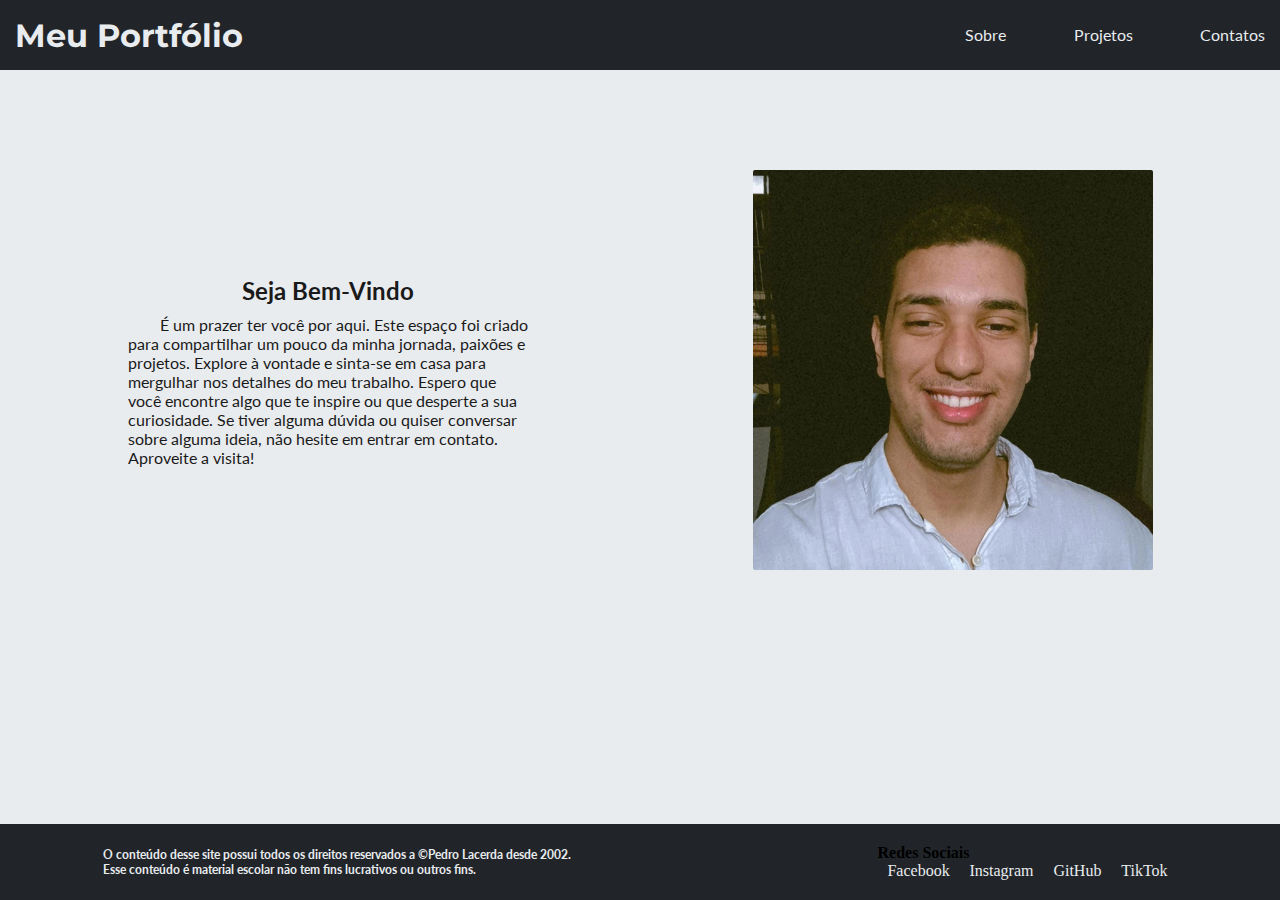
<file: index.html>
<!DOCTYPE html>
<html lang="pt-BR">
<head>
    <meta charset="UTF-8">
    <meta name="viewport" content="width=device-width, initial-scale=1.0">
    <link rel="stylesheet" href="css/style.css">
    <link rel="stylesheet" href="css/fonts.css">
    <link rel="shortcut icon" href="img/iconcasa.png" type="image/x-icon">
    <title>Portfólio</title>
</head>
<body>
    
    <!-- Cabeçalho -->
    <header>
        <div id="all-header">
        <div id="header-logo">
            <h1>Meu Portfólio</h1>
        </div>

        <nav id="header-nav">
            <ul id="order-header-nav">
                <li><a href="sobre.html" class="nav-itens">Sobre</a></li>
                <li><a href="projetos.html" class="nav-itens">Projetos</a></li>
                <li><a href="contatos.html" class="nav-itens">Contatos</a></li>
            </ul>
        </nav>
        </div>
    </header>
    <!-- Cabeçalho -->

    <!-- Conteúdo -->
    <main>
        <div id="all-main">
        <div id="main-text">
            <div id="title-main">
            <h2>Seja Bem-Vindo</h2>
            </div>
            <p>É um prazer ter você por aqui. Este espaço foi criado para compartilhar um pouco da minha jornada, paixões e projetos. Explore à vontade e sinta-se em casa para mergulhar nos detalhes do meu trabalho. Espero que você encontre algo que te inspire ou que desperte a sua curiosidade. Se tiver alguma dúvida ou quiser conversar sobre alguma ideia, não hesite em entrar em contato. Aproveite a visita!</p>
        </div>
        <div id="main-img">
            <img id="img-main" src="img/pedro.jpg" alt="">
        </div>
        </div>
    </main>
    <!-- Conteúdo -->

    <!-- Rodapé -->
    <footer>
        <div id="all-footer">
        <div id="footer-text">
            <h4 class="footer-text-content">O conteúdo desse site possui todos os direitos reservados a ©Pedro Lacerda desde 2002.</h4>
            <h4 class="footer-text-content">Esse conteúdo é material escolar não tem fins lucrativos ou outros fins.</h4>
        </div>
        <div id="footer-contact">
            <h4>Redes Sociais</h4>
            <div id="footer-social">
                <a href="#" class="footer-itens">Facebook</a>
                <a href="#" class="footer-itens">Instagram</a>
                <a href="#" class="footer-itens">GitHub</a>
                <a href="#" class="footer-itens">TikTok</a>
            </div>
        </div>
        </div>
    </footer>
    <!-- Rodapé -->

</body>
</html>
</file>
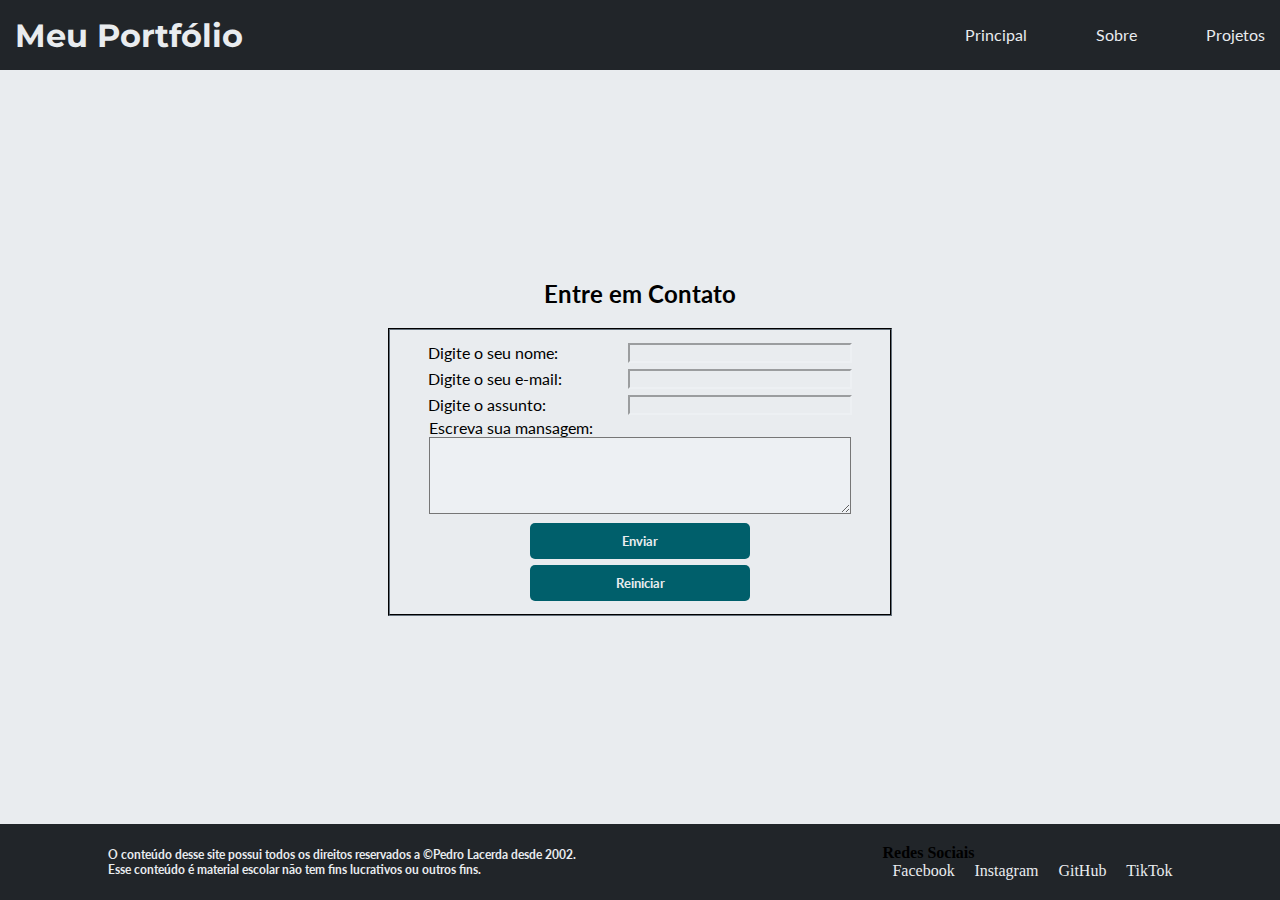
<file: contatos.html>
<!DOCTYPE html>
<html lang="pt-BR">
<head>
    <meta charset="UTF-8">
    <meta name="viewport" content="width=device-width, initial-scale=1.0">
    <link rel="stylesheet" href="css/fonts.css">
    <link rel="stylesheet" href="css/contatos.css">
    <link rel="shortcut icon" href="img/iconcomunicacao.png" type="image/x-icon">
    <title>Contatos</title>
</head>
<body>

     <!-- Cabeçalho -->
    <header>
        <div id="all-header">
        <div id="header-logo">
            <h1>Meu Portfólio</h1>
        </div>

        <nav id="header-nav">
            <ul id="order-header-nav">
                <li><a href="index.html" class="nav-itens">Principal</a></li>
                <li><a href="sobre.html" class="nav-itens">Sobre</a></li>
                <li><a href="projetos.html" class="nav-itens">Projetos</a></li>
            </ul>
        </nav>
        </div>
    </header>
    <!-- Cabeçalho -->

    <!-- Conteúdo -->

    <main>
            <div id="contat">
                <h2>Entre em Contato</h2>
            </div>
        <fieldset>
            <form action="" id="formulario">
                <div class="form-itens">
                <label for="nome">Digite o seu nome:</label>
                <input type="text" name="nome" id="nome" maxlength="80">
                </div>
                <div class="form-itens">
                <label for="email">Digite o seu e-mail:</label>
                <input type="email" name="email" id="email">
                </div>
                <div class="form-itens">
                <label for="assunto">Digite o assunto:</label>
                <input type="text" name="assunto" id="assunto" maxlength="40">
                </div>
            <div class="form-itens-area">
                <label for="mensagem">Escreva sua mansagem: </label>
                <textarea name="mensagem" id="mensagem" cols="55" rows="5"></textarea>
            </div>
                <div class="form-itens">
                <input type="submit" value="Enviar" class="btn">
                </div>
                <div class="form-itens">
                <input type="reset" value="Reiniciar" class="btn">
                </div>
            </form>
        </fieldset>

         <div>
            <p id="msg"></p>
        </div>
    </main>


    <!-- Conteúdo -->

    <!-- Rodapé -->
    <footer>
        <div id="all-footer">
        <div id="footer-text">
            <h4 class="footer-text-content">O conteúdo desse site possui todos os direitos reservados a ©Pedro Lacerda desde 2002.</h4>
            <h4 class="footer-text-content">Esse conteúdo é material escolar não tem fins lucrativos ou outros fins.</h4>
        </div>
        <div id="footer-contact">
            <h4>Redes Sociais</h4>
            <div id="footer-social">
                <a href="#" class="footer-itens">Facebook</a>
                <a href="#" class="footer-itens">Instagram</a>
                <a href="#" class="footer-itens">GitHub</a>
                <a href="#" class="footer-itens">TikTok</a>
            </div>
        </div>
        </div>
    </footer>
    <!-- Rodapé -->

    <!-- Script -->
     <script src="script/javascript.js"></script>
    <!-- Script -->
    
</body>
</html>
</file>
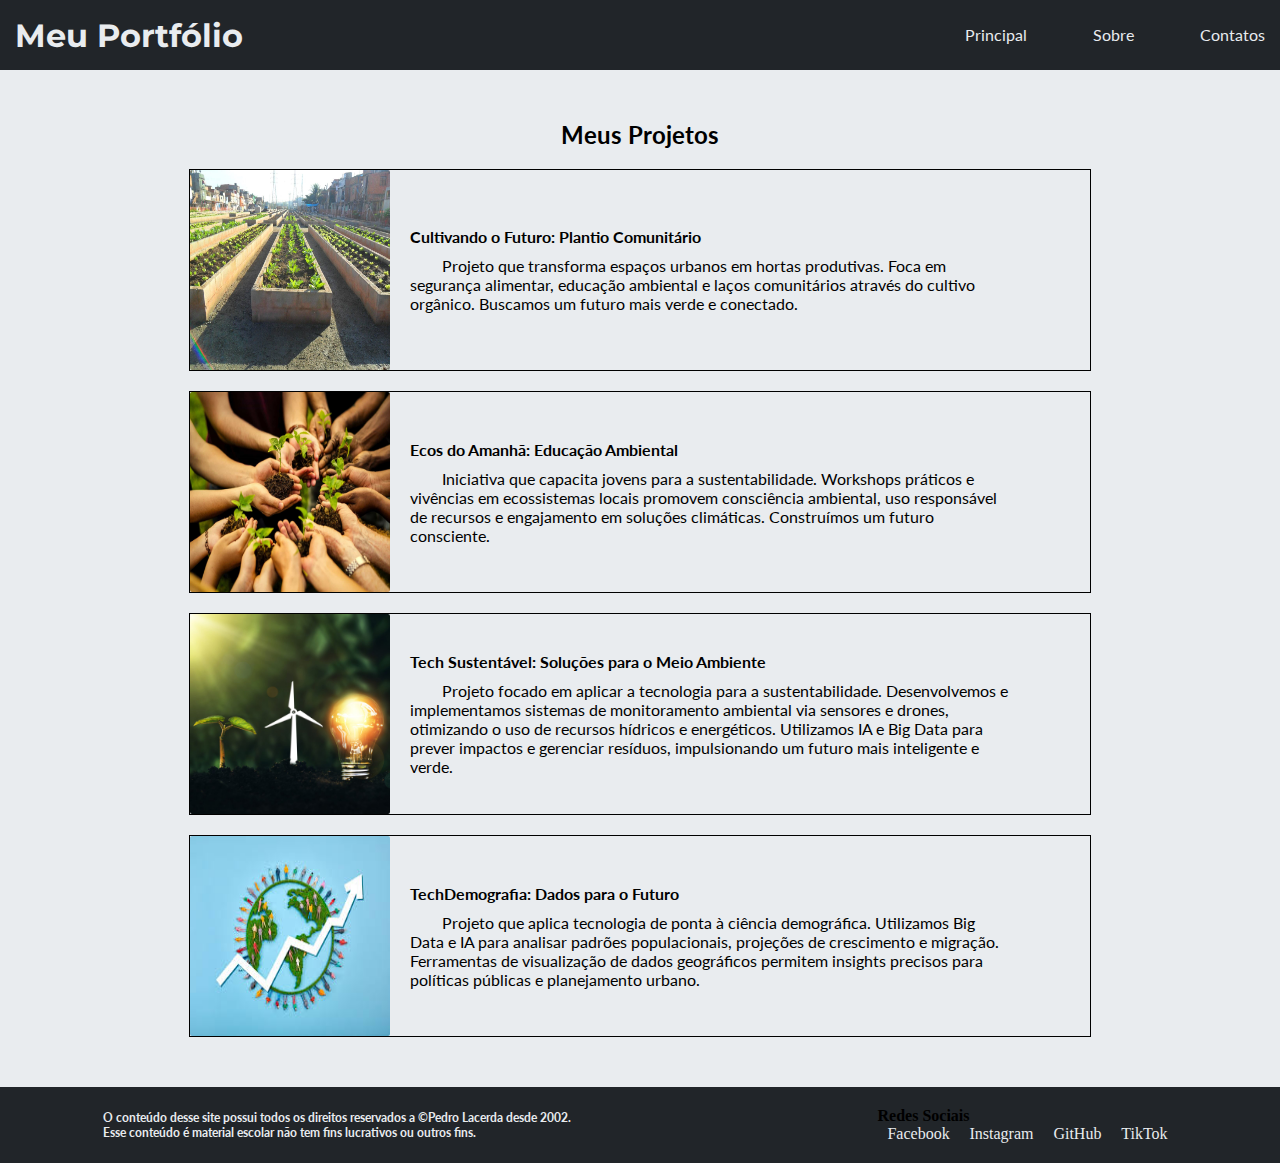
<file: projetos.html>
<!DOCTYPE html>
<html lang="pt-BR">
<head>
    <meta charset="UTF-8">
    <meta name="viewport" content="width=device-width, initial-scale=1.0">
    <link rel="stylesheet" href="css/fonts.css">
    <link rel="stylesheet" href="css/projetos.css">
    <link rel="shortcut icon" href="img/iconglobo.png" type="image/x-icon">
    <title>Projetos</title>
</head>
<body>
    
    <!-- Cabeçalho -->
    <header>
        <div id="all-header">
        <div id="header-logo">
            <h1>Meu Portfólio</h1>
        </div>

        <nav id="header-nav">
            <ul id="order-header-nav">
                <li><a href="index.html" class="nav-itens">Principal</a></li>
                <li><a href="sobre.html" class="nav-itens">Sobre</a></li>
                <li><a href="contatos.html" class="nav-itens">Contatos</a></li>
            </ul>
        </nav>
        </div>
    </header>
    <!-- Cabeçalho -->

    <!-- Conteúdo -->

    <main>
        <div id="all-projetos">
            <h2>Meus Projetos</h2>
            <!-- Seção 1 -->
            <section class="projetos">
                <div class="proj-img">
                    <img class="img-poj" src="img/plantacaocomunitaria.jpg" alt="">
                </div>
                <div class="text-content">
                    <div class="title">
                        <h4>Cultivando o Futuro: Plantio Comunitário</h4>
                    </div>
                    <div class="descricao">
                        <p>Projeto que transforma espaços urbanos em hortas produtivas. Foca em segurança alimentar, educação ambiental e laços comunitários através do cultivo orgânico. Buscamos um futuro mais verde e conectado.</p>
                    </div>
                </div>
            </section>
            <!-- Seção 1 -->

            <!-- Seção 2 -->
             <section class="projetos">
                <div class="proj-img">
                    <img class="img-poj" src="img/educacaoambiental.jpg" alt="">
                </div>
                <div class="text-content">
                    <div class="title">
                        <h4>Ecos do Amanhã: Educação Ambiental</h4>
                    </div>
                    <div class="descricao">
                        <p>Iniciativa que capacita jovens para a sustentabilidade. Workshops práticos e vivências em ecossistemas locais promovem consciência ambiental, uso responsável de recursos e engajamento em soluções climáticas. Construímos um futuro consciente.</p>
                    </div>
                </div>
            </section>
            <!-- Seção 2 -->

            <!-- Seção 3 -->
             <section class="projetos">
                <div class="proj-img">
                    <img class="img-poj" src="img/tecnologiaambiental.jpg" alt="">
                </div>
                <div class="text-content">
                    <div class="title">
                        <h4>Tech Sustentável: Soluções para o Meio Ambiente</h4>
                    </div>
                    <div class="descricao">
                        <p>Projeto focado em aplicar a tecnologia para a sustentabilidade. Desenvolvemos e implementamos sistemas de monitoramento ambiental via sensores e drones, otimizando o uso de recursos hídricos e energéticos. Utilizamos IA e Big Data para prever impactos e gerenciar resíduos, impulsionando um futuro mais inteligente e verde.</p>
                    </div>
                </div>
            </section>
            <!-- Seção 3 -->

            <!-- Seção 4 -->
             <section class="projetos">
                <div class="proj-img">
                    <img class="img-poj" src="img/demografia.jpg" alt="">
                </div>
                <div class="text-content">
                    <div class="title">
                        <h4>TechDemografia: Dados para o Futuro</h4>
                    </div>
                    <div class="descricao">
                        <p>Projeto que aplica tecnologia de ponta à ciência demográfica. Utilizamos Big Data e IA para analisar padrões populacionais, projeções de crescimento e migração. Ferramentas de visualização de dados geográficos permitem insights precisos para políticas públicas e planejamento urbano.</p>
                    </div>
                </div>
            </section>
            <!-- Seção 4 -->

        </div>
    </main>

    <!-- Conteúdo -->


    <!-- Rodapé -->
    <footer>
        <div id="all-footer">
        <div id="footer-text">
            <h4 class="footer-text-content">O conteúdo desse site possui todos os direitos reservados a ©Pedro Lacerda desde 2002.</h4>
            <h4 class="footer-text-content">Esse conteúdo é material escolar não tem fins lucrativos ou outros fins.</h4>
        </div>
        <div id="footer-contact">
            <h4>Redes Sociais</h4>
            <div id="footer-social">
                <a href="#" class="footer-itens">Facebook</a>
                <a href="#" class="footer-itens">Instagram</a>
                <a href="#" class="footer-itens">GitHub</a>
                <a href="#" class="footer-itens">TikTok</a>
            </div>
        </div>
        </div>
    </footer>
    <!-- Rodapé -->


    
</body>
</html>
</file>
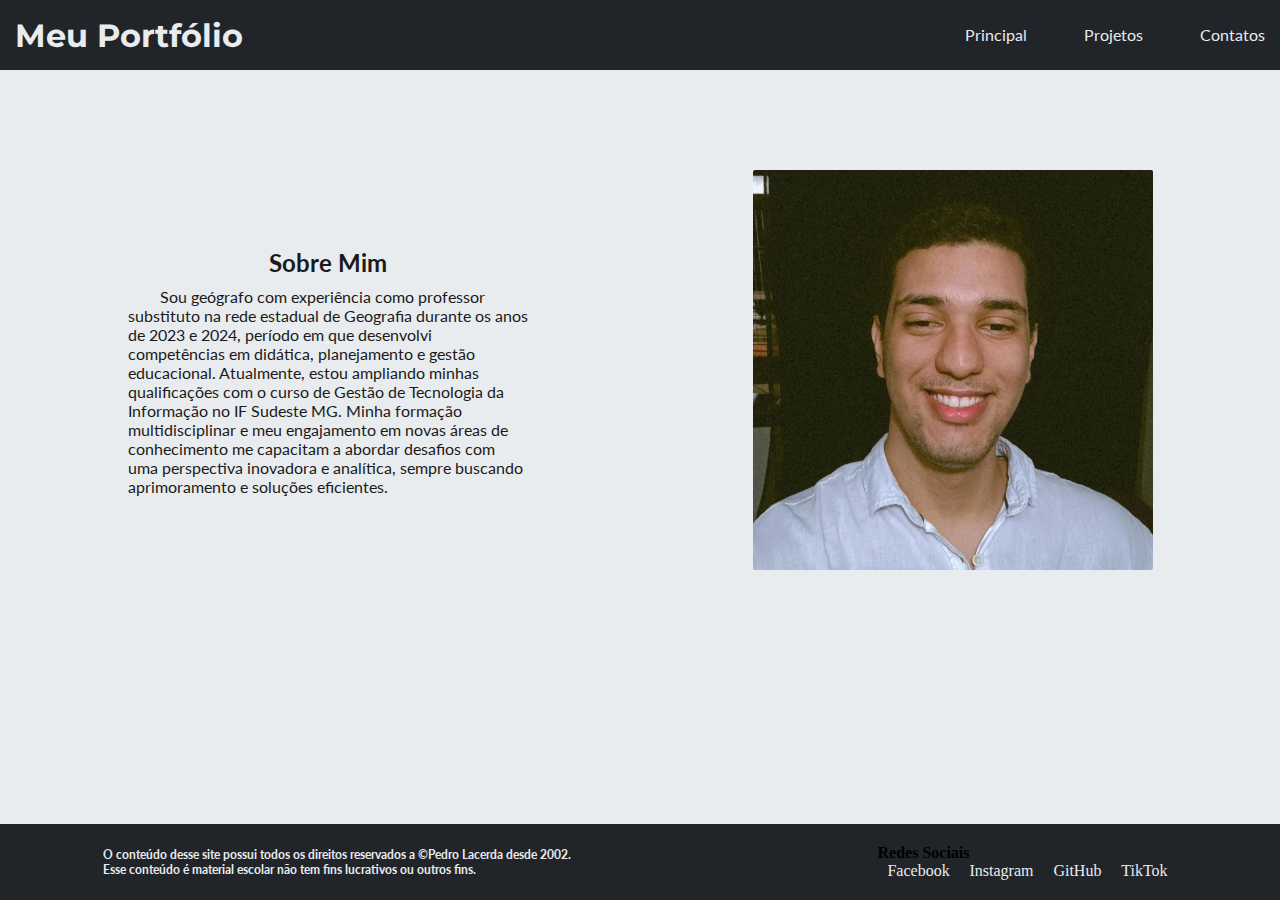
<file: sobre.html>
<!DOCTYPE html>
<html lang="pt-BR">
<head>
    <meta charset="UTF-8">
    <meta name="viewport" content="width=device-width, initial-scale=1.0">
    <link rel="stylesheet" href="css/style.css">
    <link rel="stylesheet" href="css/fonts.css">
    <link rel="shortcut icon" href="img/icon-user.png" type="image/x-icon">
    <title>Sobre</title>
</head>
<body>
    
    <!-- Cabeçalho -->
    <header>
        <div id="all-header">
        <div id="header-logo">
            <h1>Meu Portfólio</h1>
        </div>

        <nav id="header-nav">
            <ul id="order-header-nav">
                <li><a href="index.html" class="nav-itens">Principal</a></li>
                <li><a href="projetos.html" class="nav-itens">Projetos</a></li>
                <li><a href="contatos.html" class="nav-itens">Contatos</a></li>
            </ul>
        </nav>
        </div>
    </header>
    <!-- Cabeçalho -->

    <!-- Conteúdo -->

     <!-- Conteúdo -->
    <main>
        <div id="all-main">
        <div id="main-text">
            <div id="title-main">
            <h2>Sobre Mim</h2>
            </div>
            <p>Sou geógrafo com experiência como professor substituto na rede estadual de Geografia durante os anos de 2023 e 2024, período em que desenvolvi competências em didática, planejamento e gestão educacional. Atualmente, estou ampliando minhas qualificações com o curso de Gestão de Tecnologia da Informação no IF Sudeste MG. Minha formação multidisciplinar e meu engajamento em novas áreas de conhecimento me capacitam a abordar desafios com uma perspectiva inovadora e analítica, sempre buscando aprimoramento e soluções eficientes.</p>
        </div>
        <div id="main-img">
            <img id="img-main" src="img/pedro.jpg" alt="">
        </div>
        </div>
    </main>
    <!-- Conteúdo -->

    <!-- Conteúdo -->



    <!-- Rodapé -->
    <footer>
        <div id="all-footer">
        <div id="footer-text">
            <h4 class="footer-text-content">O conteúdo desse site possui todos os direitos reservados a ©Pedro Lacerda desde 2002.</h4>
            <h4 class="footer-text-content">Esse conteúdo é material escolar não tem fins lucrativos ou outros fins.</h4>
        </div>
        <div id="footer-contact">
            <h4>Redes Sociais</h4>
            <div id="footer-social">
                <a href="#" class="footer-itens">Facebook</a>
                <a href="#" class="footer-itens">Instagram</a>
                <a href="#" class="footer-itens">GitHub</a>
                <a href="#" class="footer-itens">TikTok</a>
            </div>
        </div>
        </div>
    </footer>
    <!-- Rodapé -->



</body>
</html>
</file>
<file: css/style.css>
*{
    margin: 0;
    padding: 0;
}

html, body {
  height: 100%;
  display: flex;
  flex-direction: column;
}

/* Cabeçalho */

header{
    width: auto;
    background-color: #212529;
}
#all-header{
    width: 1250px;
    margin: auto;
    color: #E9ECEF;
    height: 70px;
    display: flex;
    justify-content: space-between;
    align-items: center;
}
#header-logo h1{
    font-family: "Montserrat", sans-serif;
}
nav{
    width: 300px;
}

#header-nav ul{
    display: flex;
    justify-content: space-between;
    list-style: none;
}

.nav-itens{
    color:#E9ECEF;
    text-decoration: none;
    font-family: "Lato", sans-serif;
}

/* Cabeçalho */

/* Conteúdo */

main{
    background-color: #E9ECEF;
    font-family: "Lato", sans-serif;
    padding-top: 100px;
    padding-bottom: 100px;
    flex: 1;
}

#all-main{
    width: 1250px;
    margin: auto;
    display: flex;
    justify-content: space-around;
}

#title-main{
    margin-bottom: 10px;
    display: flex;
    justify-content: center;
}

#main-text{
    width: 400px;
    color: #1A1A1A;
    display: flex;
    flex-direction: column;
    justify-content: center;
}

#main-text p{
    text-indent: 2em; /*Da o espaço*/
}

#img-main{
    height: 400px;
    width: 400px;
    border-radius: 2px;
}

/* Conteúdo */

/*Rodapé*/

footer{
    background-color: #212529;
    padding-top: 20px;
    padding-bottom: 20px;
}

#all-footer{
    
    width: 1250px;
    margin: auto;
    display: flex;
    justify-content: space-around;
    align-items: center;

}

#footer-text{
    color: #E9ECEF;
    width: 600px;
    font-family: "Lato", sans-serif;
    font-size: 12px;
}

#footer-social{
    width: 300px;
    display: flex;
    justify-content: space-around;
}

.footer-itens{
    color: #E9ECEF;
    text-decoration: none;
}

/*
@media (min-width: 1366px) {
  footer {
    height: 150px;
  }
   #all-footer {
    margin: auto;
  }
}

@media (min-width: 1450px) {
  footer {
    height: 200px;
  }
   #all-footer {
    margin: auto;
  }
}

@media (min-width: 1500px) {
  footer {
    height: 300px;
  }
   #all-footer {
    margin: auto;
  }
}

@media (min-width: 1600px) {
  footer {
    height: 700px;
  }

  #all-footer {
    margin: auto;
  }
}*/
/*Rodapé*/
</file>
<file: css/fonts.css>
@import url('https://fonts.googleapis.com/css2?family=Montserrat:ital,wght@0,100..900;1,100..900&display=swap');
@import url('https://fonts.googleapis.com/css2?family=Lato:ital,wght@0,100;0,300;0,400;0,700;0,900;1,100;1,300;1,400;1,700;1,900&family=Montserrat:ital,wght@0,100..900;1,100..900&display=swap');
</file>
<file: css/contatos.css>
*{
    margin: 0;
    padding: 0;
}

html, body {
  height: 100%;
  display: flex;
  flex-direction: column;
}

/* Cabeçalho */

header{
    width: auto;
    background-color: #212529;
}
#all-header{
    width: 1250px;
    margin: auto;
    color: #E9ECEF;
    height: 70px;
    display: flex;
    justify-content: space-between;
    align-items: center;
}
#header-logo h1{
    font-family: "Montserrat", sans-serif;
}
nav{
    width: 300px;
}

#header-nav ul{
    display: flex;
    justify-content: space-between;
    list-style: none;
}

.nav-itens{
    color:#E9ECEF;
    text-decoration: none;
    font-family: "Lato", sans-serif;
}

/* Cabeçalho */

/* Conteúdo */

main{
    background-color: #E9ECEF;
    font-family: "Lato", sans-serif;
    padding-top: 100px;
    padding-bottom: 100px;
    display: flex;
    flex-direction: column;
    align-items: center;
    justify-content: center;
    flex: 1;
}

fieldset{
    width: 400px;
    margin-top: 20px;
    border-color: #212529;
}

form{
    width: 500px;
    display: flex;
    flex-direction: column;
    align-items: center;
    padding-top: 10px;
    padding-bottom: 10px;
}

.form-itens{
    display: flex;
    margin-top: 3px;
    margin-bottom: 3px;
}
.form-itens-area{
    display: flex;
    flex-direction: column;
    align-items: start;
    margin-bottom: 6px;
}

textarea{
    width: 420px;
    background-color: #edf0f3;
}

label{
    width: 200px;
}

input{
    width: 220px;
    font-family: "Lato", sans-serif;
    border-color: #edf0f3;
    background-color: #E9ECEF;
}

.btn{
    background-color: #005F6B;
    color: #E9ECEF;
    border: none;
    padding: 10px 20px;
    border-radius: 5px;
    cursor: pointer;
    font-weight: bold;
    transition: background-color 0.03s ease;
}
.btn:hover{
    background-color: #004753;
}


#msg{
    font-family: "Lato", sans-serif;
    color: #212529;
}
/* Conteúdo */

/* Rodapé */

footer{
    background-color: #212529;
    padding: 20px;
}

#all-footer{
    
    width: 1250px;
    display: flex;
    justify-content: space-around;
    align-items: center;

}

#footer-text{
    color: #E9ECEF;
    width: 600px;
    font-family: "Lato", sans-serif;
    font-size: 12px;
}

#footer-social{
    width: 300px;
    display: flex;
    justify-content: space-around;
}

.footer-itens{
    color: #E9ECEF;
    text-decoration: none;
}


/*@media (min-width: 1366px) {
  footer {
    height: 150px;
  }
   #all-footer {
    margin: auto;
  }
}

@media (min-width: 1450px) {
  footer {
    height: 200px;
  }
   #all-footer {
    margin: auto;
  }
}

@media (min-width: 1500px) {
  footer {
    height: 300px;
  }
   #all-footer {
    margin: auto;
  }
}

@media (min-width: 1600px) {
  footer {
    height: 700px;
  }

  #all-footer {
    margin: auto;
  }
}*/
/* Rodapé */
</file>
<file: css/projetos.css>
*{
    margin: 0;
    padding: 0;
}

html, body {
  height: 100%;
  display: flex;
  flex-direction: column;
}

/* Cabeçalho */

header{
    width: auto;
    background-color: #212529;
}
#all-header{
    width: 1250px;
    margin: auto;
    color: #E9ECEF;
    height: 70px;
    display: flex;
    justify-content: space-between;
    align-items: center;
}
#header-logo h1{
    font-family: "Montserrat", sans-serif;
}
nav{
    width: 300px;
}

#header-nav ul{
    display: flex;
    justify-content: space-between;
    list-style: none;
}

.nav-itens{
    color:#E9ECEF;
    text-decoration: none;
    font-family: "Lato", sans-serif;
}

/* Cabeçalho */

/* Conteúdo */

main{
    background-color: #E9ECEF;
    font-family: "Lato", sans-serif;
    padding-top: 50px;
    padding-bottom: 50px;
    flex: 1;
}

#all-projetos{
    width: 1250px;
    margin: auto;
    display: flex;
    flex-direction: column;
    align-items: center;
}

.projetos{
    display: flex;
    border: 1px solid;
    width: 900px;
    height: 200px;
    margin-top: 20px;
}
.img-poj{
    height: 200px;
    width: 200px;
    border-radius: 2px;
    overflow: hidden;
}
.text-content{
    display: flex;
    flex-direction: column;
    justify-content: center;
    width: 600px;
    margin-left: 20px;
}

.title{
    margin-bottom: 10px;
}

.descricao{
    text-indent: 2em;
}

/* Conteúdo */

/* Rodapé */

footer{
    background-color: #212529;
    padding-top: 20px;
    padding-bottom: 20px;
}

#all-footer{
    
    width: 1250px;
    margin: auto;
    display: flex;
    justify-content: space-around;
    align-items: center;

}

#footer-text{
    color: #E9ECEF;
    width: 600px;
    font-family: "Lato", sans-serif;
    font-size: 12px;
}

#footer-social{
    width: 300px;
    display: flex;
    justify-content: space-around;
}

.footer-itens{
    color: #E9ECEF;
    text-decoration: none;
}


/*@media (min-width: 1366px) {
  footer {
    height: 150px;
  }
   #all-footer {
    margin: auto;
  }
}

@media (min-width: 1450px) {
  footer {
    height: 200px;
  }
   #all-footer {
    margin: auto;
  }
}

@media (min-width: 1500px) {
  footer {
    height: 300px;
  }
   #all-footer {
    margin: auto;
  }
}

@media (min-width: 1600px) {
  footer {
    height: 700px;
  }

  #all-footer {
    margin: auto;
  }
}*/
/* Rodapé */
</file>
